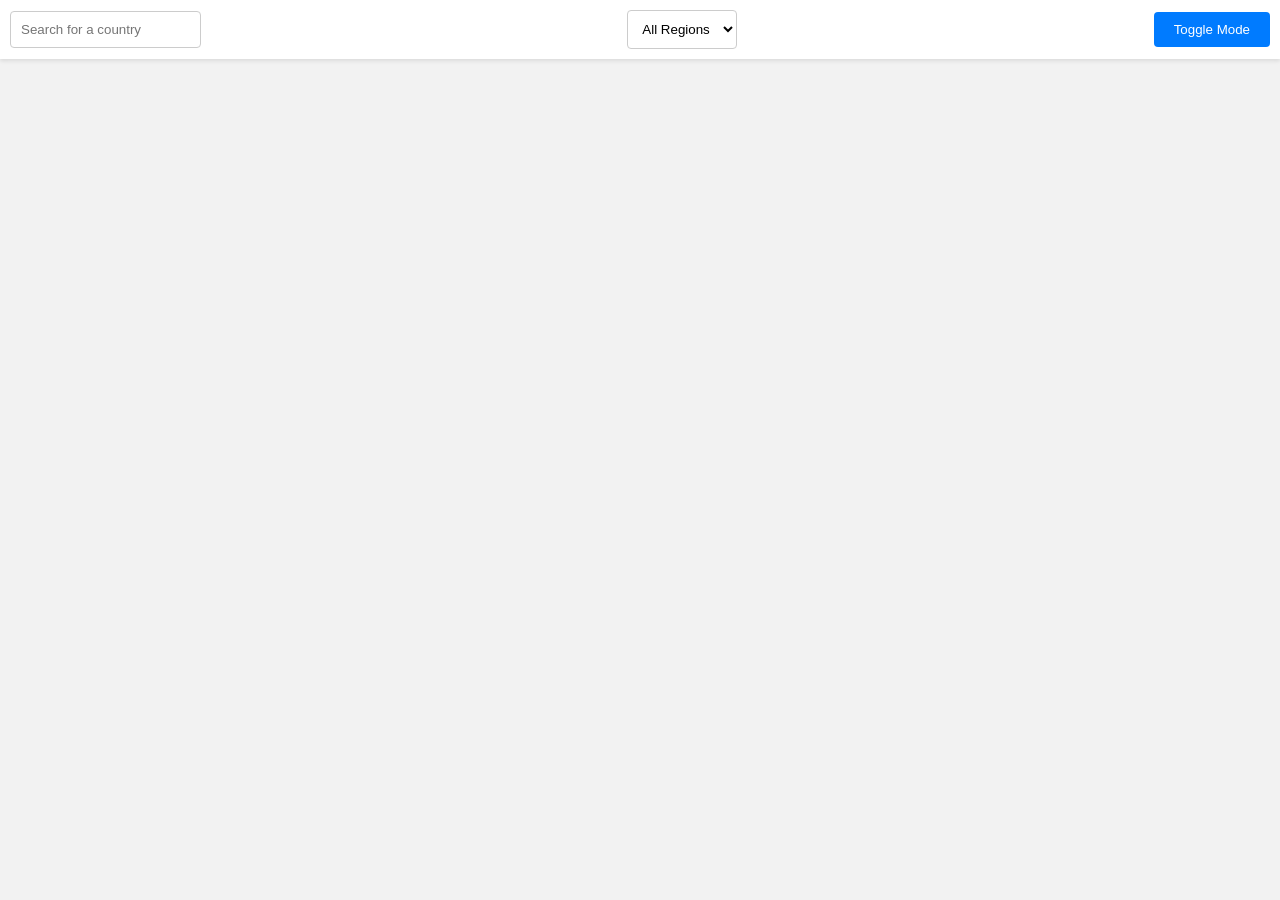
<file: index.html>
<!DOCTYPE html>
<html lang="en">
<head>
    <meta charset="UTF-8">
    <meta name="viewport" content="width=device-width, initial-scale=1.0">
    <link rel="stylesheet" href="css/styles.css">
    <title>Countries App</title>
</head>
<body>
    <header id="dark">
        <input type="text" id="search" placeholder="Search for a country">
        <select id="region">
            <option value="">All Regions</option>
            <option value="africa">Africa</option>
            <option value="americas">Americas</option>
            <option value="asia">Asia</option>
            <option value="europe">Europe</option>
            <option value="oceania">Oceania</option>
        </select>
        <button id="toggleMode">Toggle Mode</button>
    </header>
    <main id="countriesList"></main>
    <script src="js/script.js"></script>
</body>
</html>
</file>
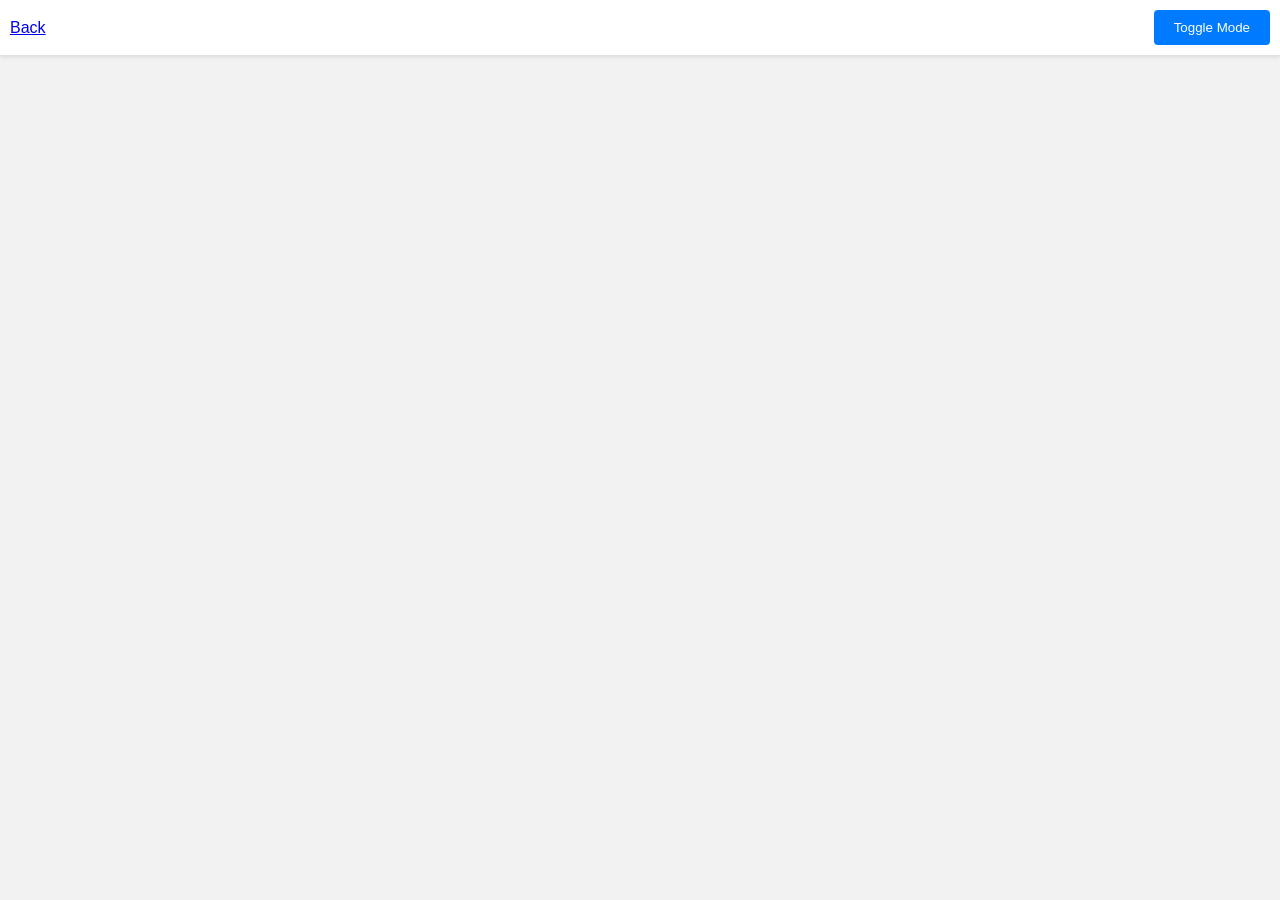
<file: detail.html>
<!DOCTYPE html>
<html lang="en">
<head>
    <meta charset="UTF-8">
    <meta name="viewport" content="width=device-width, initial-scale=1.0">
    <link rel="stylesheet" href="css/styles.css">
    <title>Country Detail</title>
</head>
<body>
    <header id="dark">
        <a href="index.html">Back</a>
        
        <button id="toggleMode">Toggle Mode</button>
    </header>
    <main id="countryDetail"></main>
    <script src="js/details.js"></script>
</body>
</html>
</file>
<file: css/styles.css>
/* Reset some default browser styles */
body, h1, h2, h3, p, ul, li {
    margin: 0;
    padding: 0;
}

/* Global styles */
body {
    font-family: Arial, sans-serif;
    background-color: #f2f2f2;
    transition: background-color 0.3s ease;
}

.dark-mode {
    background-color: #333;
    color: #000;
}
.dark {
    background-color: #504f4f;
    color: #000;
}

header {
    background-color: #fff;
    box-shadow: 0px 2px 4px rgba(0, 0, 0, 0.1);
    display: flex;
    flex-direction: column;
    /* justify-content: space-between; */
    align-items: center;
    padding: 10px;
}

header input[type="text"] {
    padding: 10px;
    border: 1px solid #ccc;
    border-radius: 4px;
    width: 100%;
    margin-right: 10px;
    margin-bottom: 10px;
}

header select {
    padding: 10px;
    border: 1px solid #ccc;
    border-radius: 4px;
    background-color: #fff;
}

header button {
    padding: 10px 20px;
    background-color: #007bff;
    border: none;
    border-radius: 4px;
    color: #fff;
    cursor: pointer;
    transition: background-color 0.3s ease;
}

header button:hover {
    background-color: #0056b3;
}

/* Country cards */
.country-card {
    background-color: #fff;
    box-shadow: 0px 2px 4px rgba(0, 0, 0, 0.1);
    border-radius: 4px;
    padding: 20px;
    margin: 10px;
    box-sizing: border-box;
    display: inline-block;
    width: 100%; /* Adjust this value based on your layout */
    vertical-align: top;
    transition: transform 0.3s ease;
}

.country-card img {
    max-width: 100%;
    height: auto;
    margin-bottom: 10px;
}

.country-card h2 {
    font-size: 18px;
    margin-bottom: 5px;
}

.country-card p {
    font-size: 14px;
    margin-bottom: 5px;
}

.country-card:hover {
    transform: translateY(-5px);
}
/*  */
/* Country detail card styles */
.country-detail-card {
    background-color: #fff;
    box-shadow: 0px 2px 4px rgba(0, 0, 0, 0.1);
    border-radius: 4px;
    padding: 20px;
    align-items: center;
    margin: 20px;
    display: inline-block;
    width: calc(100% - 40px);
    box-sizing: border-box;
}

.country-detail-card h2 {
    font-size: 24px;
    margin-bottom: 10px;
}

.country-detail-card p {
    font-size: 16px;
    margin-bottom: 5px;
}

/* Image within the country detail card */
.country-detail-card img {
    max-width: 100%;
    height: auto;
    border-radius: 4px;
    box-shadow: 0px 4px 8px rgba(0, 0, 0, 0.1);
    margin-bottom: 10px;
}

/* Media queries for responsiveness (you can adjust these as needed) */
@media (min-width: 768px) {
    .country-detail-card {
        width: 60%;
        margin: 20px auto;
    }
}

@media (min-width: 1200px) {
    .country-detail-card {
        width: 40%;
    }
}
/* Media queries for responsiveness */
@media (min-width: 768px) {
    /* Adjust styles for tablets and larger screens */
    header {
        flex-direction: row;
        justify-content: space-between;
        align-items: center;
    }

    header input[type="text"] {
        width: auto;
        margin-bottom: 0;
    }

    .country-card {
        width: calc(30% - 20px); /* Adjust based on the number of cards you want in a row */
    }
}

@media (min-width: 1200px) {
    /* Adjust styles for larger screens */
    .country-card {
        width: calc(19.33% - 20px); /* Adjust based on the number of cards you want in a row */
    }
}
</file>
